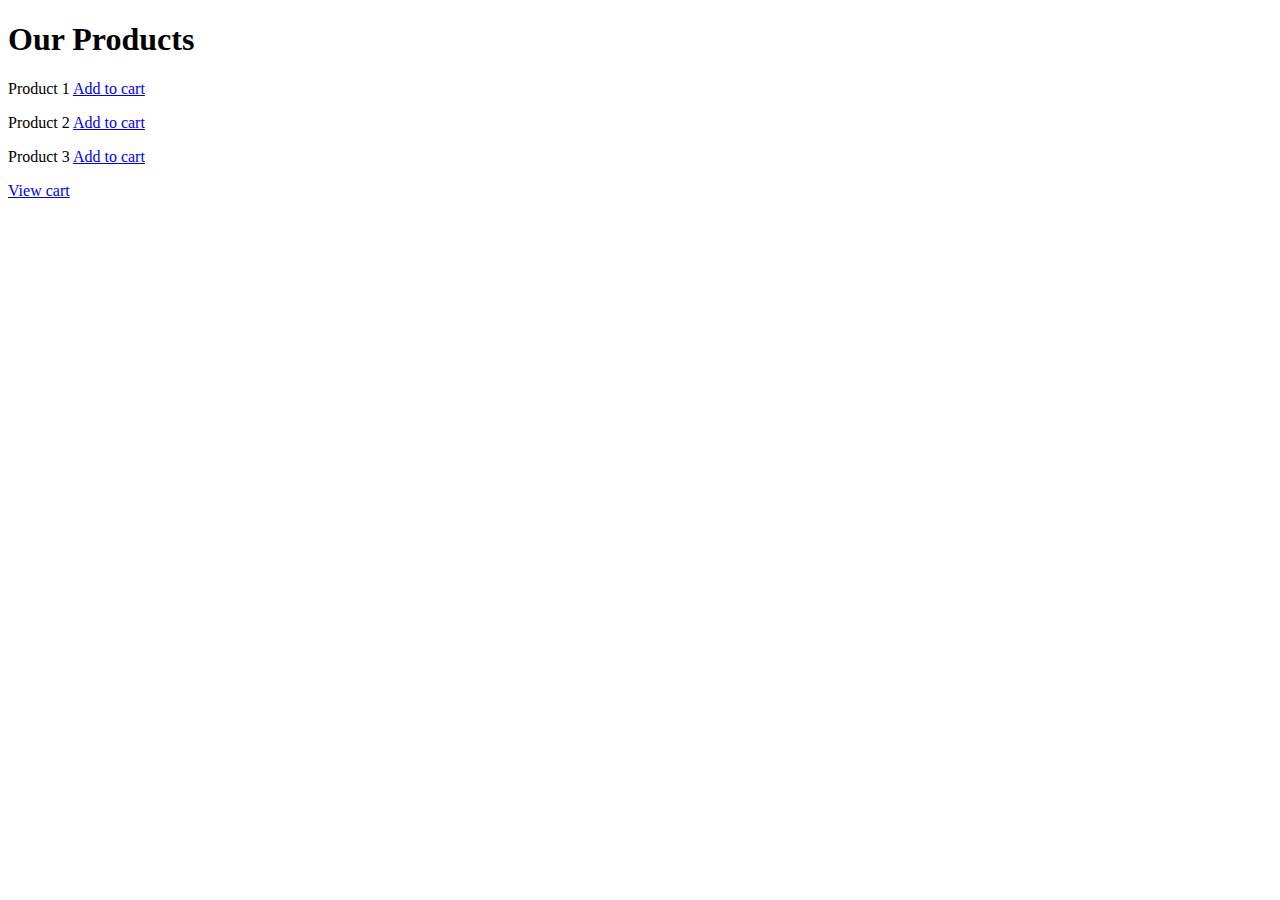
<file: product.html>
<!DOCTYPE html>
<html>
<head>
    <title>Product</title>
</head>
<body>
    <h1>Our Products</h1>
    <p>Product 1 <a href="/add_to_cart/Product 1">Add to cart</a></p>
    <p>Product 2 <a href="/add_to_cart/Product 2">Add to cart</a></p>
    <p>Product 3 <a href="/add_to_cart/Product 3">Add to cart</a></p>
    <a href="/cart.html">View cart</a>
</body>
</html>
</file>
